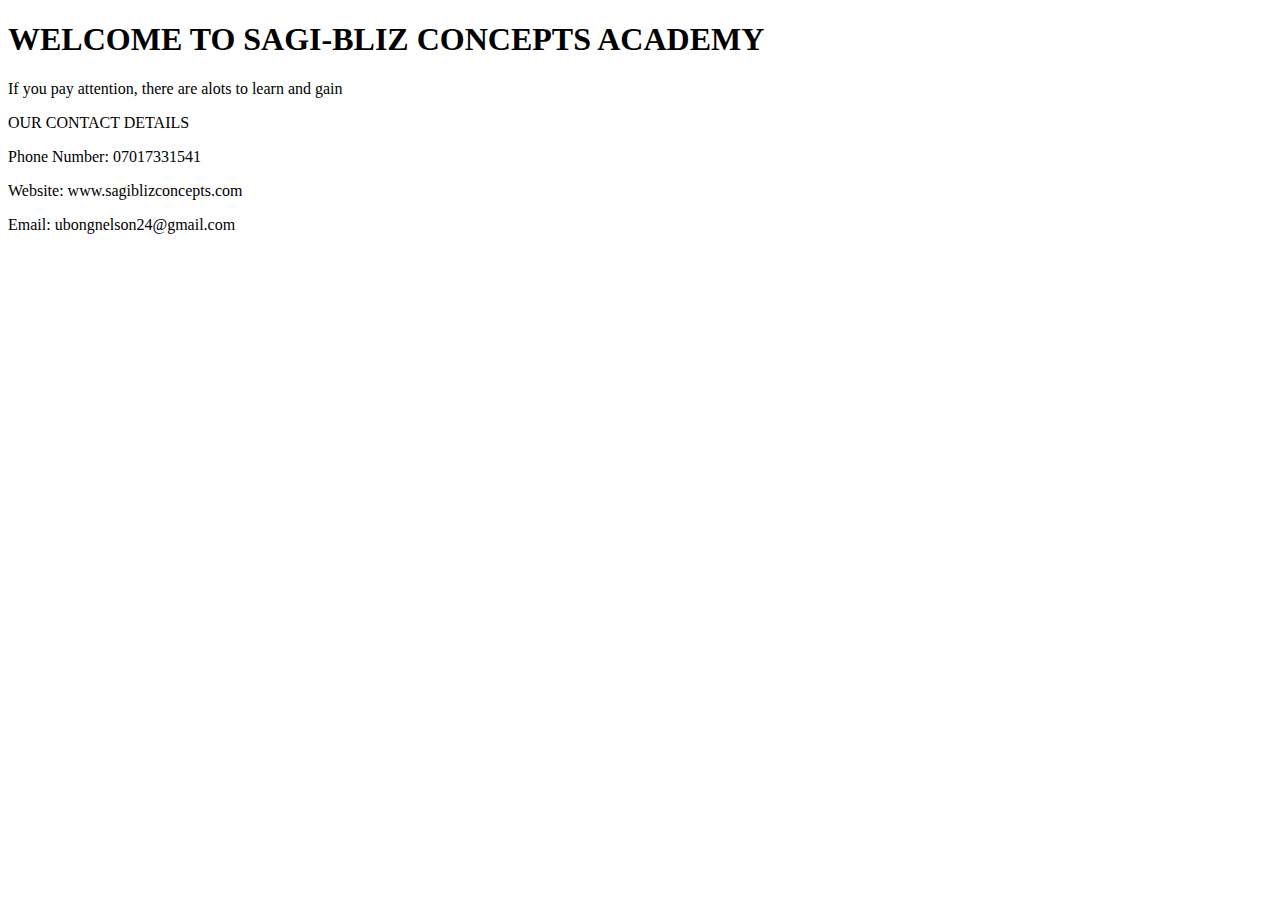
<file: contact.html>
<!DOCTYPE html>
<html>
	<head>
		<title>Our Contact</title>
		<style>
			hi
			{{
		
		</style>

	</head>
	<body>
	<!--Inserting the Heading-->
		<h1>WELCOME TO SAGI-BLIZ CONCEPTS ACADEMY</h1>
		<p>If you pay attention, there are alots to learn and gain</p>
		
		<p>OUR CONTACT DETAILS</p>
		<p>Phone Number: 07017331541</p>
		<p>Website: www.sagiblizconcepts.com</p>
		<p>Email: ubongnelson24@gmail.com</p>
</file>
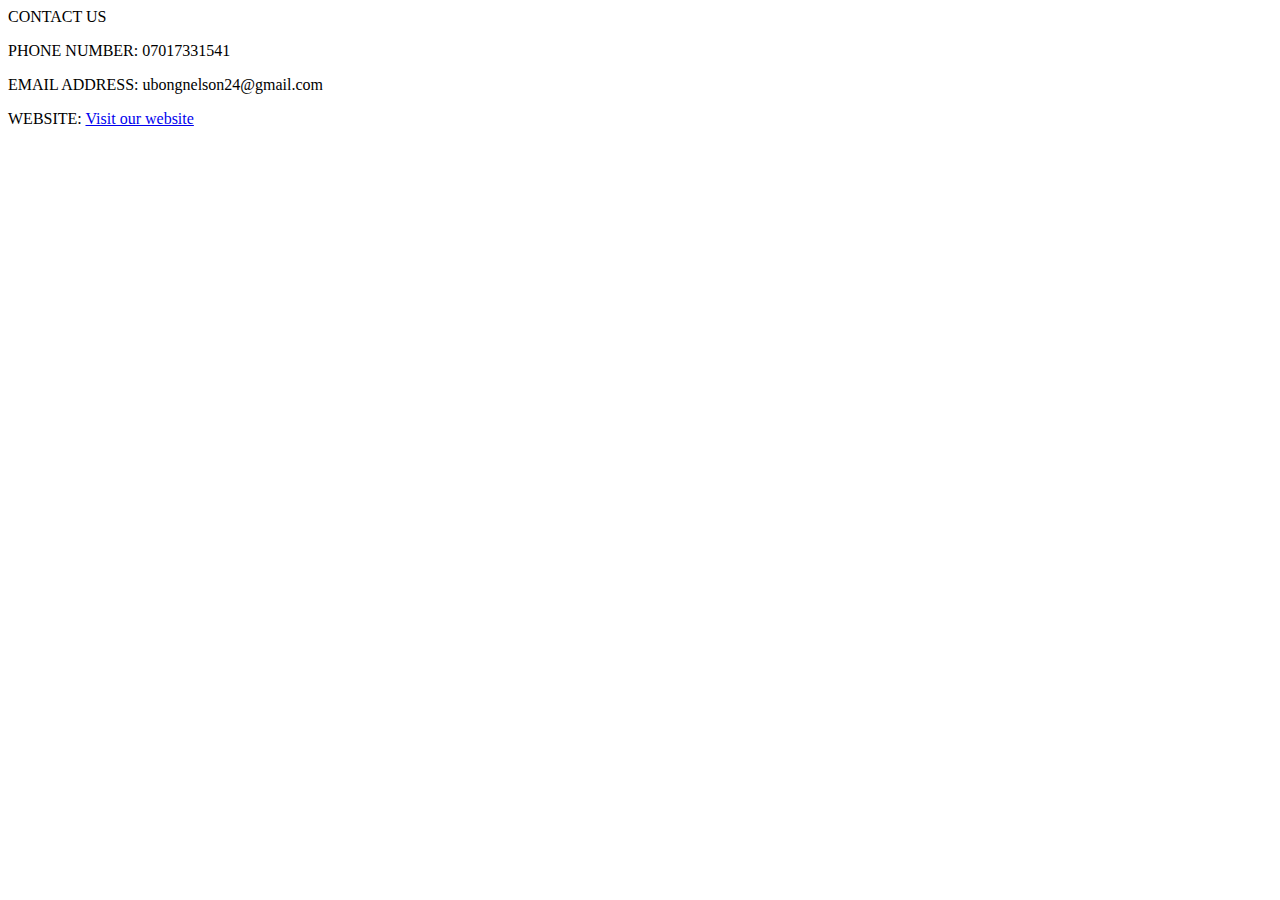
<file: contactinfo.html>
<DOCTYPE html>

<html>
	<head>
		<title>COMPUTER TUTORIAL</title>
		<p>CONTACT US</p>
		<p>PHONE NUMBER: 07017331541</p>
		<p>EMAIL ADDRESS: ubongnelson24@gmail.com</p>
		<p>WEBSITE: <a href="https://www.heroicuniversal.com">Visit our website</a> </p>
		
		
		
		








</html>
</file>
